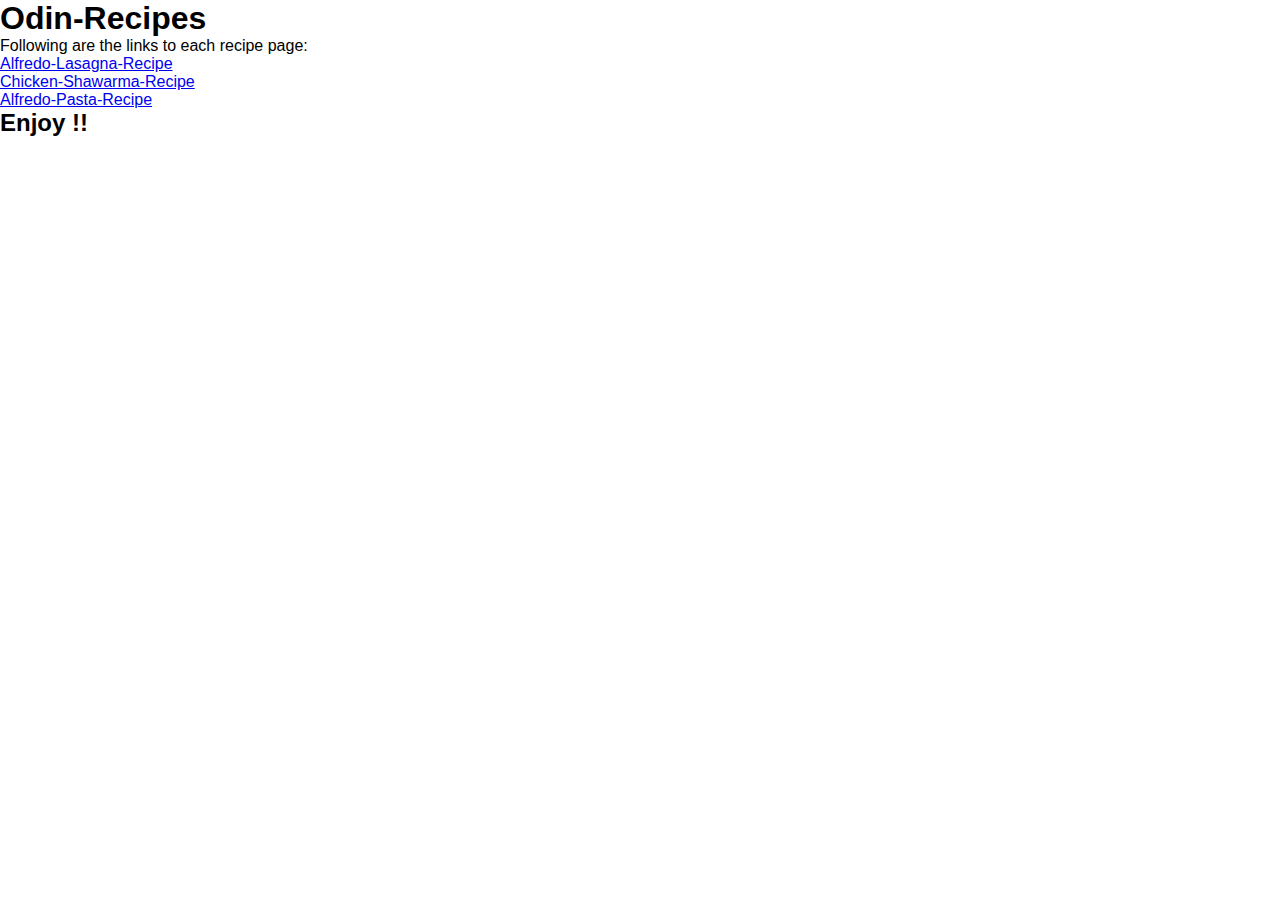
<file: index.html>
<!DOCTYPE html>
<html lang="en">

<head>
    <meta charset="UTF-8">
    <meta name="viewport" content="width=device-width, initial-scale=1.0">
    <title>Odin-Recipes</title>
    <link rel="stylesheet" href="style.css">
</head>

<body>
    <h1>Odin-Recipes</h1>
    <p>Following are the links to each recipe page:</p>
    <p></p>
    <ul>
        <li>
            <a href="recipes/alfredo-lasagna.html">Alfredo-Lasagna-Recipe</a>
        </li>
        <li>
            <a href="recipes/chicken-shawarma.html">Chicken-Shawarma-Recipe</a>
        </li>
        <li>
            <a href="recipes/alfredo-pasta.html">Alfredo-Pasta-Recipe</a>
        </li>
    </ul>
    <p></p>
    <h2>Enjoy !!</h2>
</body>

</html>
</file>
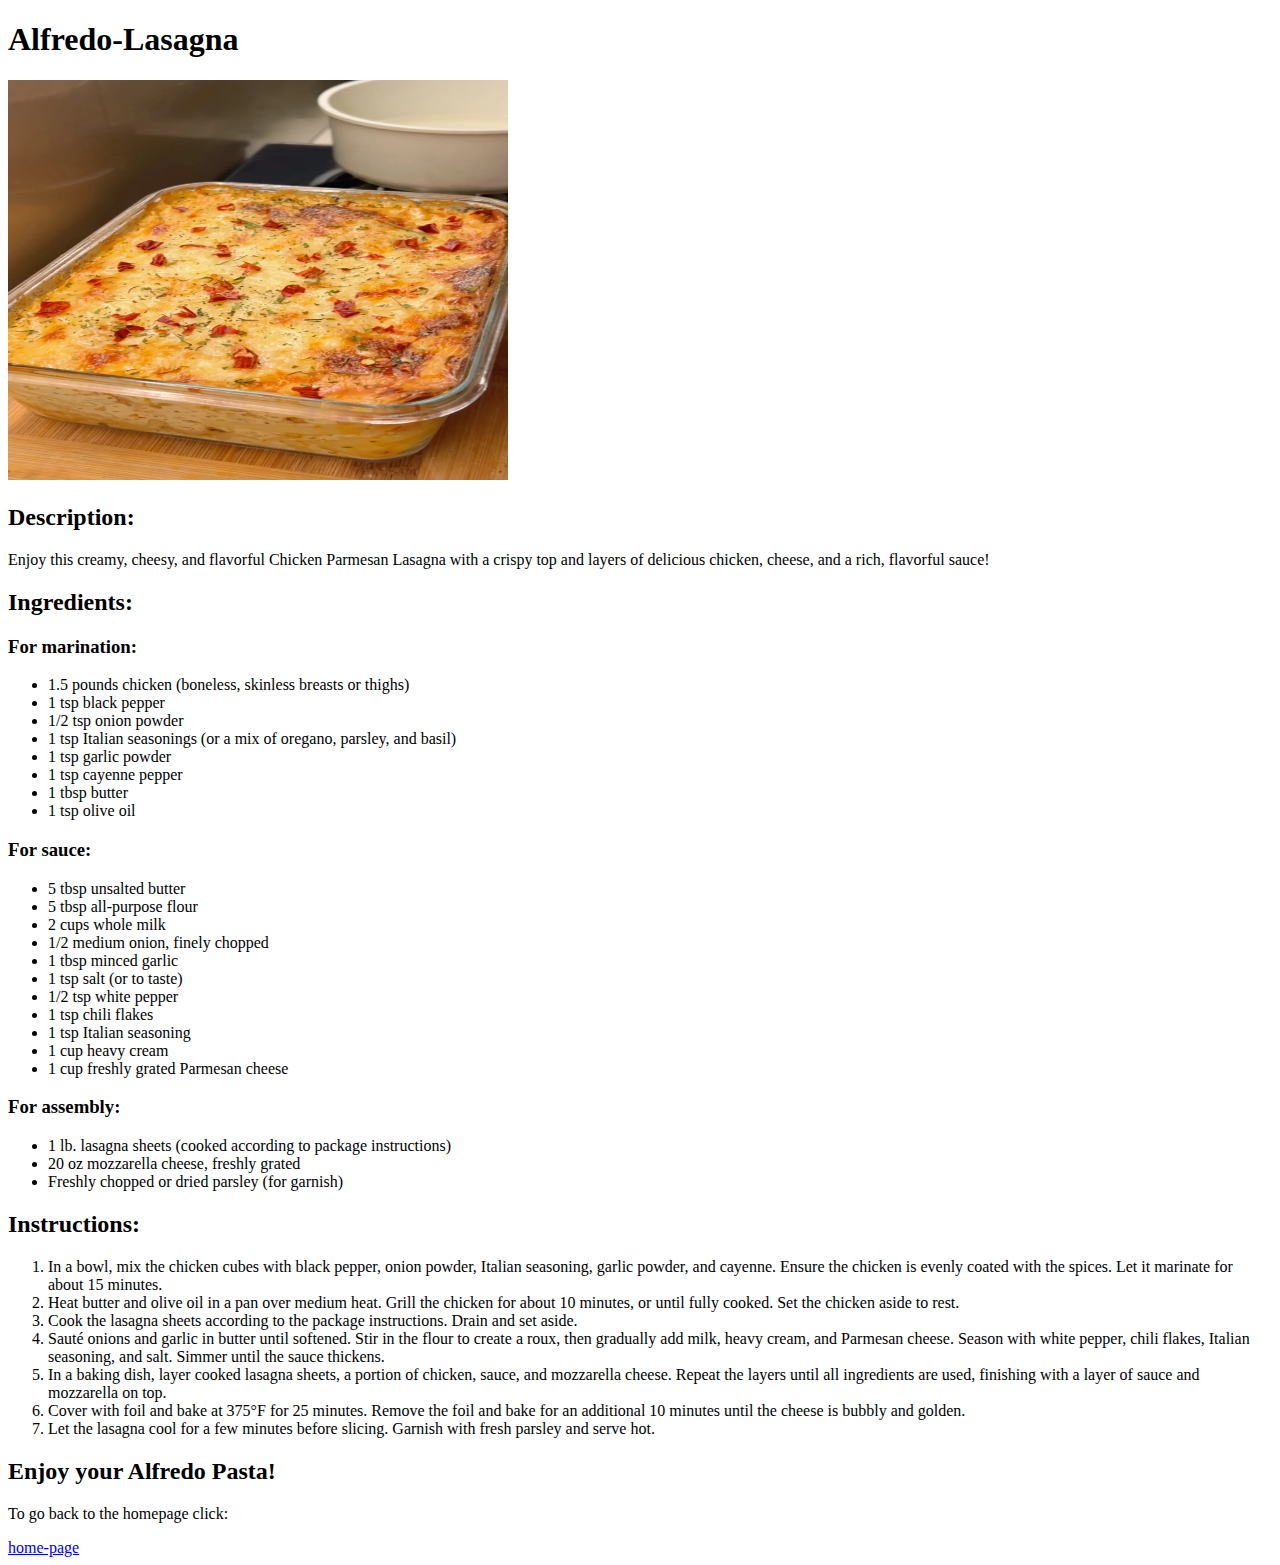
<file: recipes/alfredo-lasagna.html>
<!DOCTYPE html>
<html lang="en">
<head>
    <meta charset="UTF-8">
    <meta name="viewport" content="width=device-width, initial-scale=1.0">
    <title>alfredo-lasagna</title>
</head>
<body>
    <div class="mheading">
        <h1>Alfredo-Lasagna</h1>
    </div>

    <div class="img">
        <img src="../images/IMG_8490photo-edited.webp" alt="alfredo-lasagna" width="500" height="400">
    </div>

    <div class="description">
         <h2>Description:</h2>
            <p>
                Enjoy this creamy, cheesy, and flavorful Chicken Parmesan Lasagna with a crispy top and layers of delicious chicken, cheese, and a rich, flavorful sauce! 
            </p>
    </div>

    <div class="ingredients">
        <h2>Ingredients:</h2>
        <h3>For marination:</h3>
        <ul>
            <li>1.5 pounds chicken (boneless, skinless breasts or thighs)</li>
            <li>1 tsp black pepper</li>
            <li>1/2 tsp onion powder</li>
            <li>1 tsp Italian seasonings (or a mix of oregano, parsley, and basil)</li>
            <li>1 tsp garlic powder</li>
            <li>1 tsp cayenne pepper</li>
            <li>1 tbsp butter</li>
            <li>1 tsp olive oil</li>
        </ul>
        <h3>For sauce:</h3>
        <ul>
            <li>5 tbsp unsalted butter</li>
            <li>5 tbsp all-purpose flour</li>
            <li>2 cups whole milk</li>
            <li>1/2 medium onion, finely chopped</li>
            <li>1 tbsp minced garlic</li>
            <li>1 tsp salt (or to taste)</li>
            <li>1/2 tsp white pepper</li>
            <li>1 tsp chili flakes</li>
            <li>1 tsp Italian seasoning</li>
            <li>1 cup heavy cream</li>
            <li>1 cup freshly grated Parmesan cheese</li>
        </ul>
        <h3>For assembly:</h3>
        <ul>
            <li>1 lb. lasagna sheets (cooked according to package instructions)</li>
            <li>20 oz mozzarella cheese, freshly grated</li>
            <li>Freshly chopped or dried parsley (for garnish)</li>
        </ul>
    </div>

    <div class="instructions">
        <h2>Instructions:</h2>
        <ol>
            <li>
                In a bowl, mix the chicken cubes with black pepper, onion powder, Italian seasoning, garlic powder, and cayenne. Ensure the chicken is evenly coated with the spices. Let it marinate for about 15 minutes.
            </li>
            <li>Heat butter and olive oil in a pan over medium heat. Grill the chicken for about 10 minutes, or until fully cooked. Set the chicken aside to rest.
            </li>
            <li>Cook the lasagna sheets according to the package instructions. Drain and set aside.</li>
            <li>Sauté onions and garlic in butter until softened. Stir in the flour to create a roux, then gradually add milk, heavy cream, and Parmesan cheese. Season with white pepper, chili flakes, Italian seasoning, and salt. Simmer until the sauce thickens.
            </li>
            <li>In a baking dish, layer cooked lasagna sheets, a portion of chicken, sauce, and mozzarella cheese. Repeat the layers until all ingredients are used, finishing with a layer of sauce and mozzarella on top.
            </li>
            <li>Cover with foil and bake at 375°F for 25 minutes. Remove the foil and bake for an additional 10 minutes until the cheese is bubbly and golden.
            </li>
            <li>Let the lasagna cool for a few minutes before slicing. Garnish with fresh parsley and serve hot.</li>
        </ol>
    </div>

    <div class="foot">
        <h2>Enjoy your Alfredo Pasta!</h2>
        <p>To go back to the homepage click:</p>
        <a href="../index.html">home-page</a>
    </div>
    
</body>
</html>
</file>
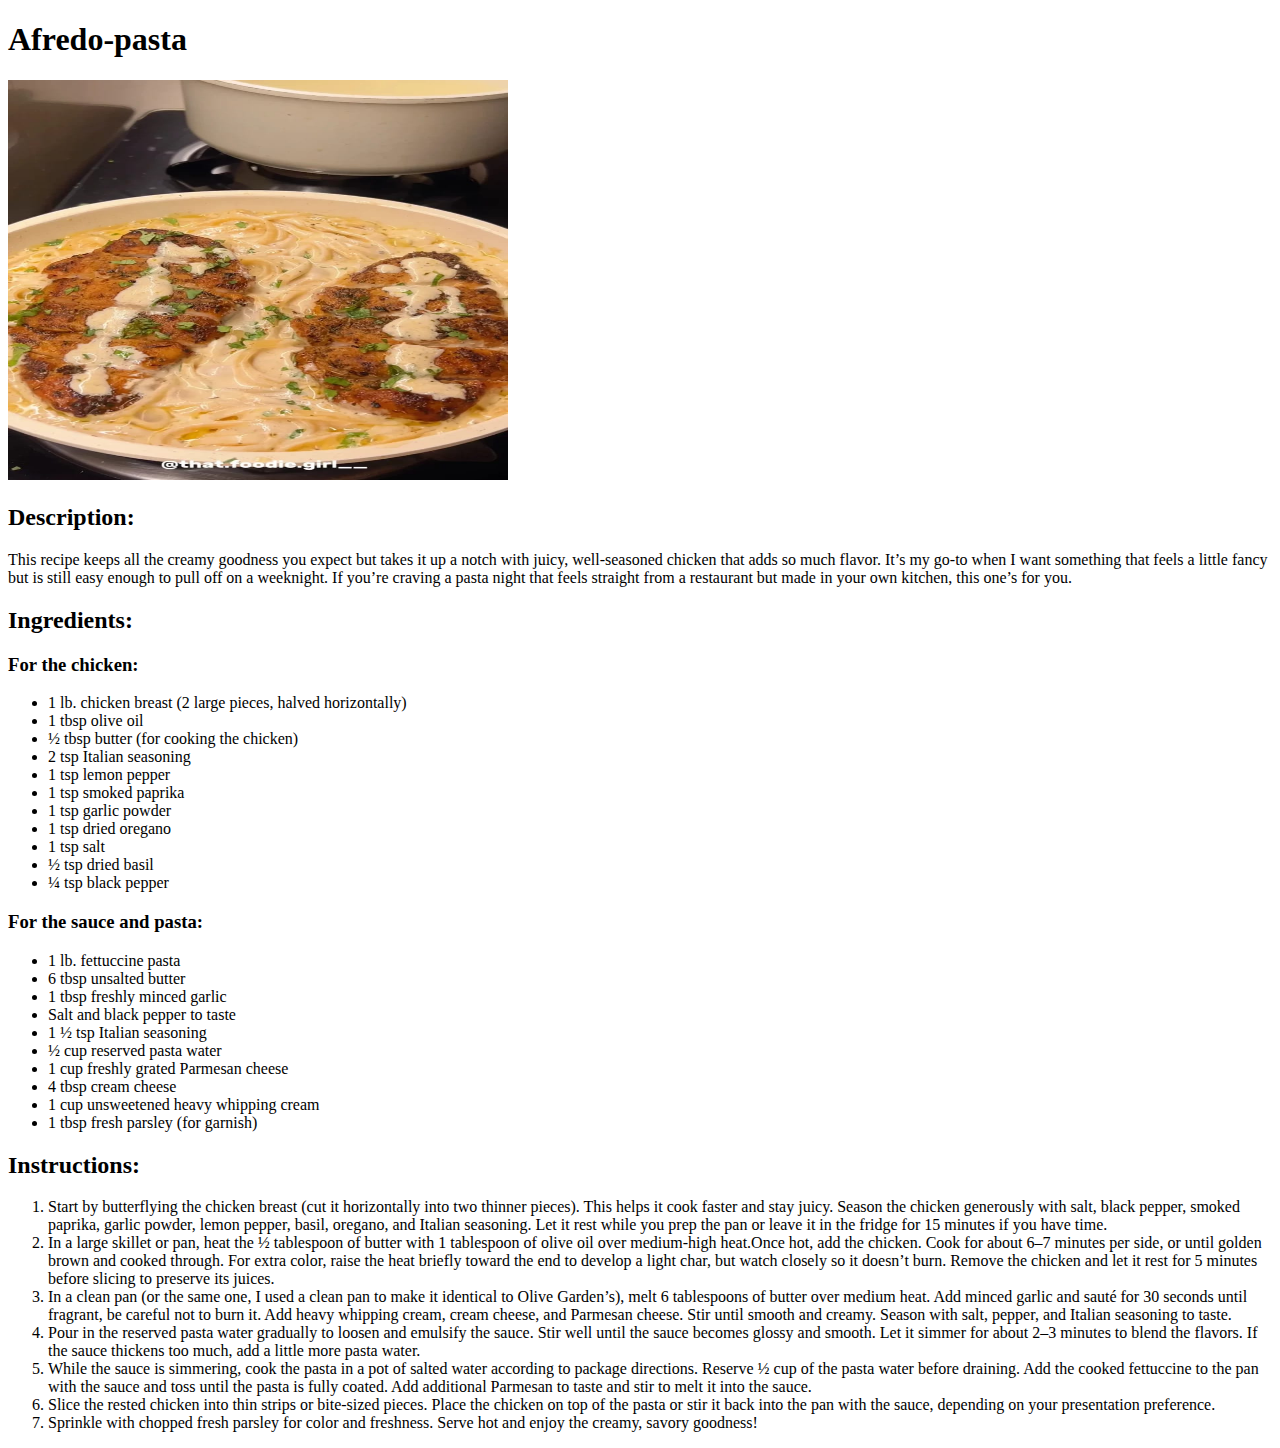
<file: recipes/alfredo-pasta.html>
<!DOCTYPE html>
<html lang="en">
<head>
    <meta charset="UTF-8">
    <meta name="viewport" content="width=device-width, initial-scale=1.0">
    <title>Alfredo-pasta</title>
</head>
<body>
    <h1>Afredo-pasta</h1>
    <p></p>
    <img src="../images/alfredo-pasta.jpeg" alt="alfredo-pasta" width="500" height="400">
    <p></p>
    <h2>Description:</h2>
    <p>
        This recipe keeps all the creamy goodness you expect but takes it up a notch with juicy, well-seasoned chicken that adds so much flavor. It’s my go-to when I want something that feels a little fancy but is still easy enough to pull off on a weeknight. If you’re craving a pasta night that feels straight from a restaurant but made in your own kitchen, this one’s for you.
    </p>
    <h2>Ingredients:</h2>
    <p></p>
    <h3>For the chicken:</h3>
    <ul>
        <li>1 lb. chicken breast (2 large pieces, halved horizontally)</li>
        <li>1 tbsp olive oil</li>
        <li>½ tbsp butter (for cooking the chicken)</li>
        <li>2 tsp Italian seasoning</li>
        <li>1 tsp lemon pepper</li>
        <li>1 tsp smoked paprika</li>
        <li>1 tsp garlic powder</li>
        <li>1 tsp dried oregano</li>
        <li>1 tsp salt</li>
        <li>½ tsp dried basil</li>
        <li>¼ tsp black pepper</li>
    </ul>
    <h3>For the sauce and pasta:</h3>
    <ul>
        <li>1 lb. fettuccine pasta</li>
        <li>6 tbsp unsalted butter</li>
        <li>1 tbsp freshly minced garlic</li>
        <li>Salt and black pepper to taste</li>
        <li>1 ½ tsp Italian seasoning</li>
        <li>½ cup reserved pasta water</li>
        <li>1 cup freshly grated Parmesan cheese</li>
        <li>4 tbsp cream cheese</li>
        <li>1 cup unsweetened heavy whipping cream</li>
        <li>1 tbsp fresh parsley (for garnish)</li>
    </ul>
    <h2>Instructions:</h2>
    <p></p>
    <ol>
        <li>
            Start by butterflying the chicken breast (cut it horizontally into two thinner pieces). This helps it cook faster and stay juicy. Season the chicken generously with salt, black pepper, smoked paprika, garlic powder, lemon pepper, basil, oregano, and Italian seasoning. Let it rest while you prep the pan or leave it in the fridge for 15 minutes if you have time.
        </li>
        <li>
            In a large skillet or pan, heat the ½ tablespoon of butter with 1 tablespoon of olive oil over medium-high heat.Once hot, add the chicken. Cook for about 6–7 minutes per side, or until golden brown and cooked through. For extra color, raise the heat briefly toward the end to develop a light char, but watch closely so it doesn’t burn. Remove the chicken and let it rest for 5 minutes before slicing to preserve its juices.
        </li>
        <li>
            In a clean pan (or the same one, I used a clean pan to make it identical to Olive Garden’s), melt 6 tablespoons of butter over medium heat. Add minced garlic and sauté for 30 seconds until fragrant, be careful not to burn it. Add heavy whipping cream, cream cheese, and Parmesan cheese. Stir until smooth and creamy. Season with salt, pepper, and Italian seasoning to taste.
        </li>
        <li>
            Pour in the reserved pasta water gradually to loosen and emulsify the sauce. Stir well until the sauce becomes glossy and smooth. Let it simmer for about 2–3 minutes to blend the flavors. If the sauce thickens too much, add a little more pasta water.
        </li>
        <li>
            While the sauce is simmering, cook the pasta in a pot of salted water according to package directions. Reserve ½ cup of the pasta water before draining. Add the cooked fettuccine to the pan with the sauce and toss until the pasta is fully coated. Add additional Parmesan to taste and stir to melt it into the sauce.
        </li>
        <li>
            Slice the rested chicken into thin strips or bite-sized pieces. Place the chicken on top of the pasta or stir it back into the pan with the sauce, depending on your presentation preference.
        </li>
        <li>
            Sprinkle with chopped fresh parsley for color and freshness. Serve hot and enjoy the creamy, savory goodness!
        </li>
    </ol>
</body>
</html>
</file>
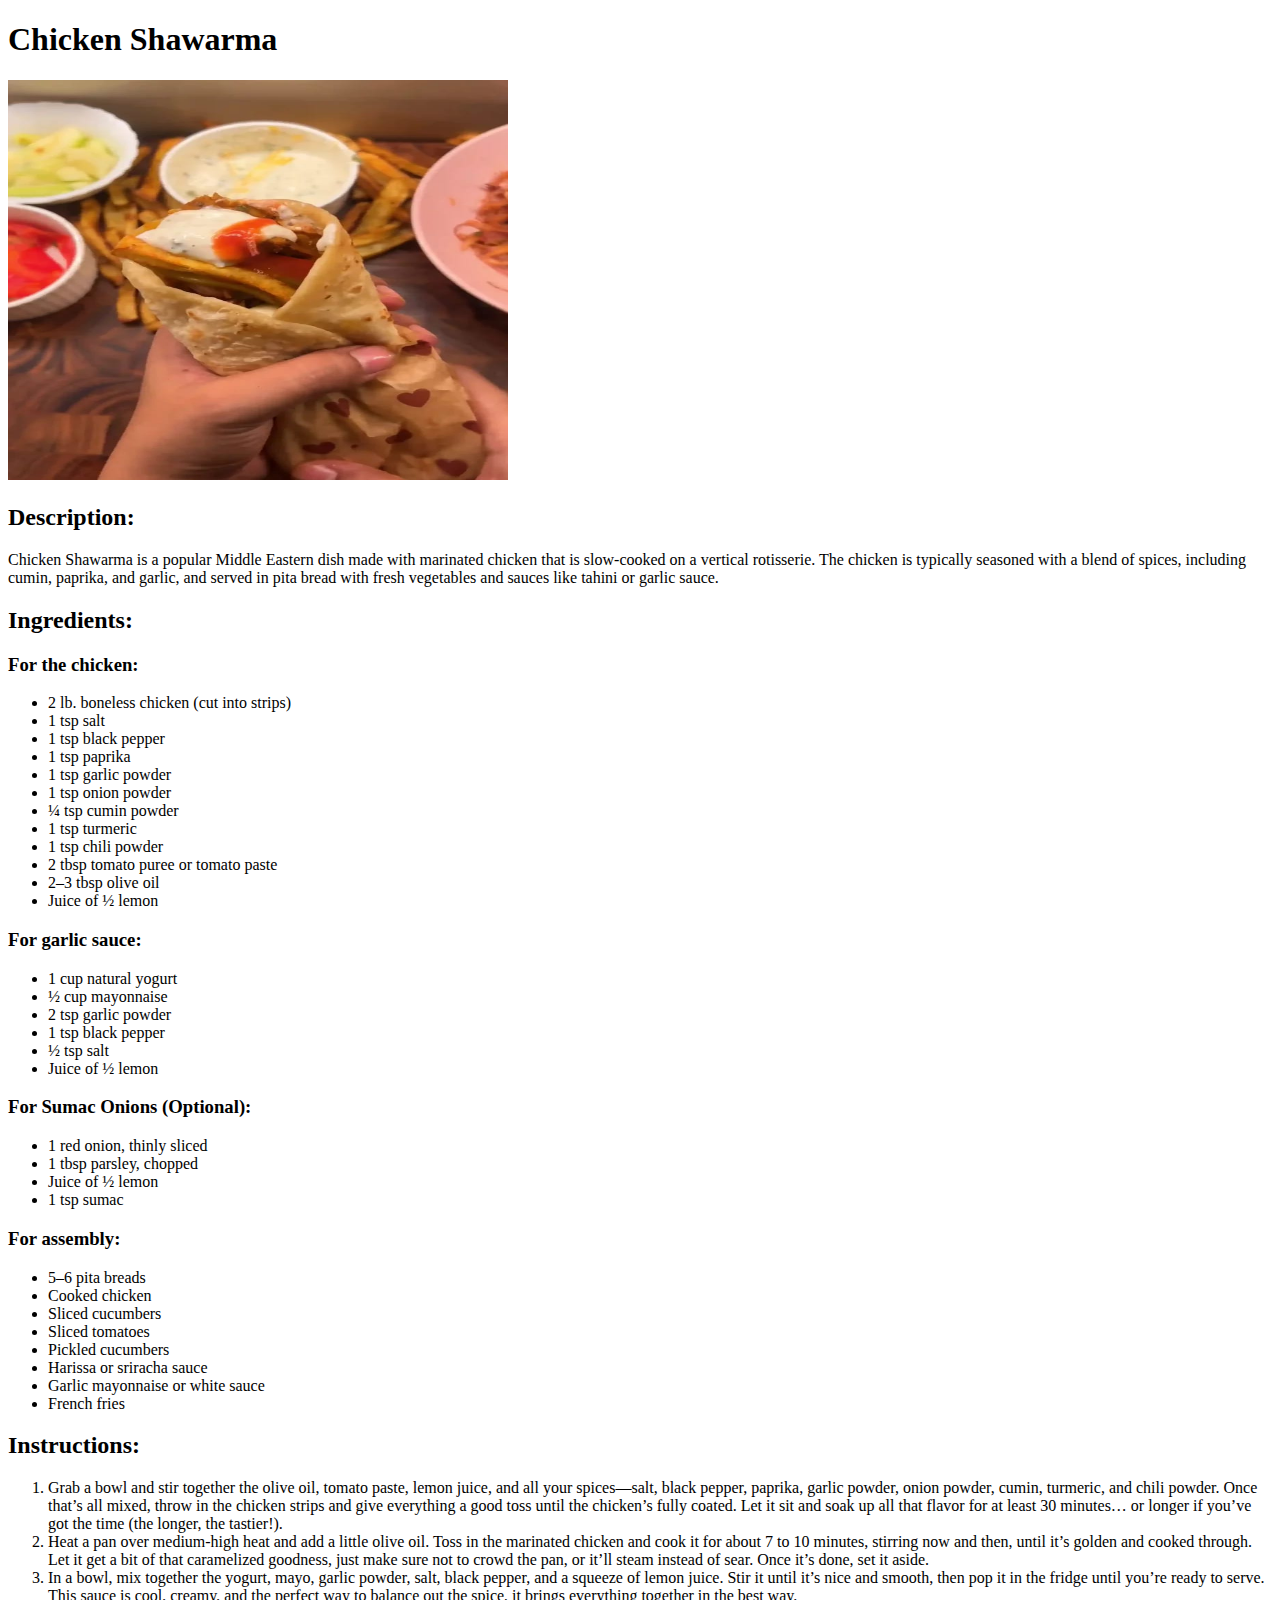
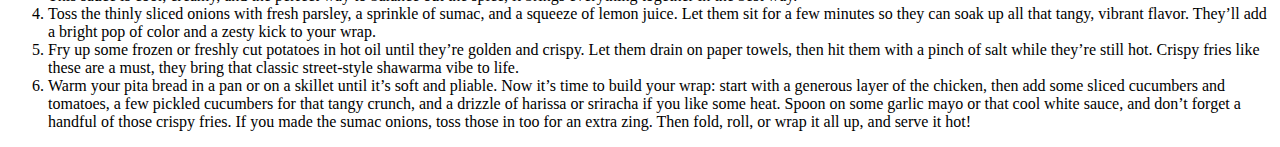
<file: recipes/chicken-shawarma.html>
<!DOCTYPE html>
<html lang="en">
<head>
    <meta charset="UTF-8">
    <meta name="viewport" content="width=device-width, initial-scale=1.0">
    <title>Chicken-shawarma</title>
</head>
<body>
    <h1>Chicken Shawarma</h1>
    <p></p>
    <img src="../images/chicken-shawarma.jpeg" alt="chicken-shawarma" width="500" height="400">
    <p></p>
    <h2>Description:</h2>
    <p>
    Chicken Shawarma is a popular Middle Eastern dish made with marinated chicken that is slow-cooked on a vertical rotisserie. The chicken is typically seasoned with a blend of spices, including cumin, paprika, and garlic, and served in pita bread with fresh vegetables and sauces like tahini or garlic sauce.
    </p>
    <h2>Ingredients:</h2>
    <p></p>
    <h3>For the chicken:</h3>
    <ul>
        <li>2 lb. boneless chicken (cut into strips)</li>
        <li>1 tsp salt</li>
        <li>1 tsp black pepper</li>
        <li>1 tsp paprika</li>
        <li>1 tsp garlic powder</li>
        <li>1 tsp onion powder</li>
        <li>¼ tsp cumin powder</li>
        <li>1 tsp turmeric</li>
        <li>1 tsp chili powder</li>
        <li>2 tbsp tomato puree or tomato paste</li>
        <li>2–3 tbsp olive oil</li>
        <li>Juice of ½ lemon</li>
    </ul>
    <h3>For garlic sauce:</h3>
    <ul>
        <li>1 cup natural yogurt</li>
        <li>½ cup mayonnaise</li>
        <li>2 tsp garlic powder</li>
        <li>1 tsp black pepper</li>
        <li>½ tsp salt</li>
        <li>Juice of ½ lemon</li>
    </ul>
    <h3>For Sumac Onions (Optional):</h3>
    <ul>
        <li>1 red onion, thinly sliced</li>
        <li>1 tbsp parsley, chopped</li>
        <li>Juice of ½ lemon</li>
        <li>1 tsp sumac</li>
    </ul>
    <h3>For assembly:</h3>
    <ul>
        <li>5–6 pita breads</li>
        <li>Cooked chicken</li>
        <li>Sliced cucumbers</li>
        <li>Sliced tomatoes</li>
        <li>Pickled cucumbers</li>
        <li>Harissa or sriracha sauce</li>
        <li>Garlic mayonnaise or white sauce</li>
        <li>French fries</li>
    </ul>
    <h2>Instructions:</h2>
    <p></p>
    <ol>
        <li>
            Grab a bowl and stir together the olive oil, tomato paste, lemon juice, and all your spices—salt, black pepper, paprika, garlic powder, onion powder, cumin, turmeric, and chili powder. Once that’s all mixed, throw in the chicken strips and give everything a good toss until the chicken’s fully coated. Let it sit and soak up all that flavor for at least 30 minutes… or longer if you’ve got the time (the longer, the tastier!).
        </li>
        <li>
            Heat a pan over medium-high heat and add a little olive oil. Toss in the marinated chicken and cook it for about 7 to 10 minutes, stirring now and then, until it’s golden and cooked through. Let it get a bit of that caramelized goodness, just make sure not to crowd the pan, or it’ll steam instead of sear. Once it’s done, set it aside.
        </li>
        <li>
            In a bowl, mix together the yogurt, mayo, garlic powder, salt, black pepper, and a squeeze of lemon juice. Stir it until it’s nice and smooth, then pop it in the fridge until you’re ready to serve. This sauce is cool, creamy, and the perfect way to balance out the spice, it brings everything together in the best way.
        </li>
        <li>
            Toss the thinly sliced onions with fresh parsley, a sprinkle of sumac, and a squeeze of lemon juice. Let them sit for a few minutes so they can soak up all that tangy, vibrant flavor. They’ll add a bright pop of color and a zesty kick to your wrap.
        </li>
        <li>
            Fry up some frozen or freshly cut potatoes in hot oil until they’re golden and crispy. Let them drain on paper towels, then hit them with a pinch of salt while they’re still hot. Crispy fries like these are a must, they bring that classic street-style shawarma vibe to life.
        </li>
        <li>
            Warm your pita bread in a pan or on a skillet until it’s soft and pliable. Now it’s time to build your wrap: start with a generous layer of the chicken, then add some sliced cucumbers and tomatoes, a few pickled cucumbers for that tangy crunch, and a drizzle of harissa or sriracha if you like some heat. Spoon on some garlic mayo or that cool white sauce, and don’t forget a handful of those crispy fries. If you made the sumac onions, toss those in too for an extra zing. Then fold, roll, or wrap it all up, and serve it hot!
        </li>
    </ol>
</body>
</html>
</file>
<file: style.css>
*{
    margin: 0;
    padding: 0;
    box-sizing: border-box;
    font-family: cursive, Arial, Helvetica, sans-serif;
}
</file>
